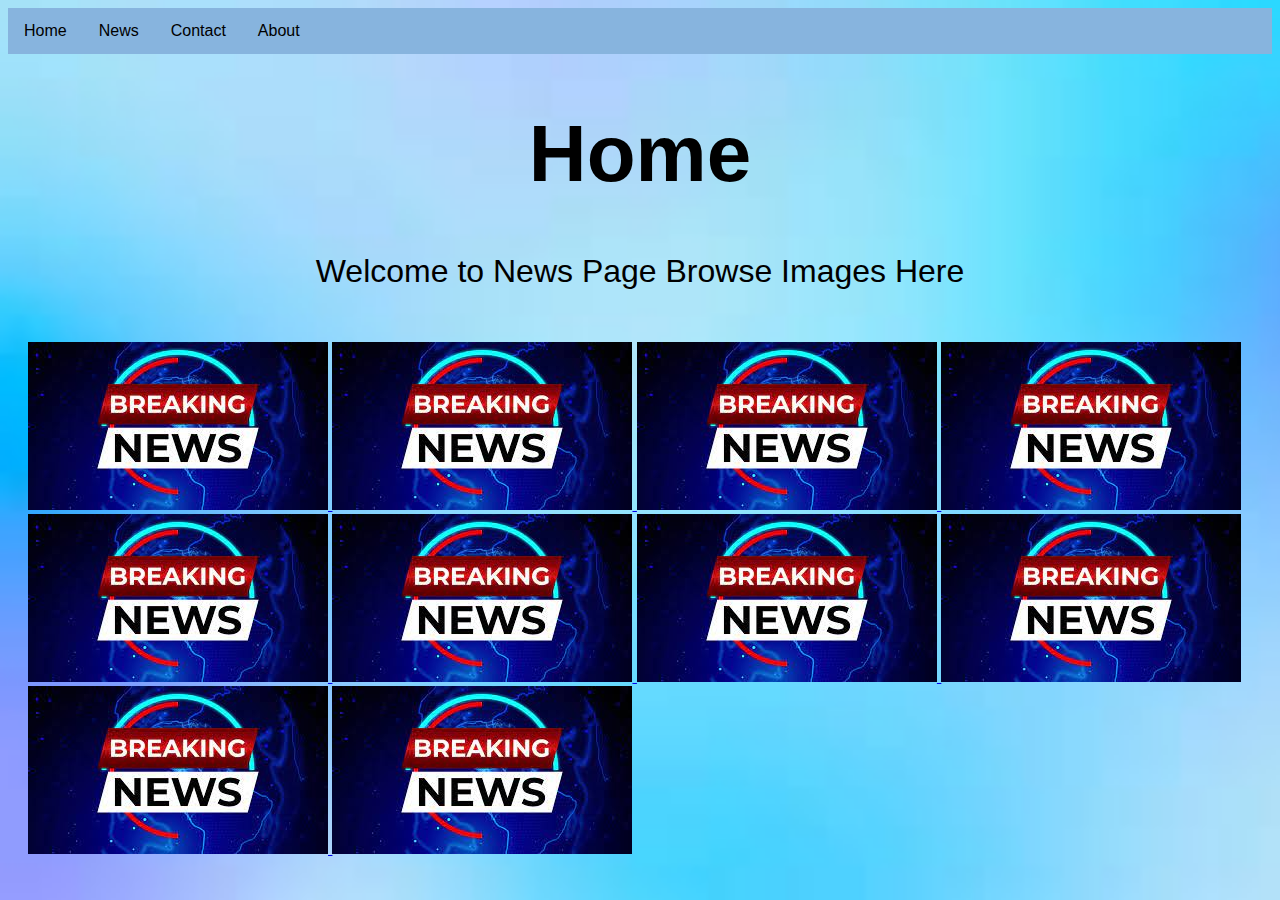
<file: pages/index.html>
<!DOCTYPE html>
<html>
<head>
  <link rel="stylesheet" type="text/css" href="./css/navbar.css">
</head>
<body>
<ul>
  <li><a href="index.html">Home</a></li>
  <li><a href="news.html">News</a></li>
  <li><a href="contact.html">Contact</a></li>
  <li><a href="about.html">About</a></li>
</ul>
<h1>Home</h1>
<p class="container-text">Welcome to News Page Browse Images Here</p>
<div class="container"> 
<a href="news-page.html">
<img src="[data-uri]" alt="news">
<img src="[data-uri]" alt="news">
<img src="[data-uri]" alt="news">
<img src="[data-uri]" alt="news">
<img src="[data-uri]" alt="news">
<img src="[data-uri]" alt="news">
<img src="[data-uri]" alt="news">
<img src="[data-uri]" alt="news">
<img src="[data-uri]" alt="news">
<img src="[data-uri]" alt="news">
</a>
</div>
</body>
</html>
</file>
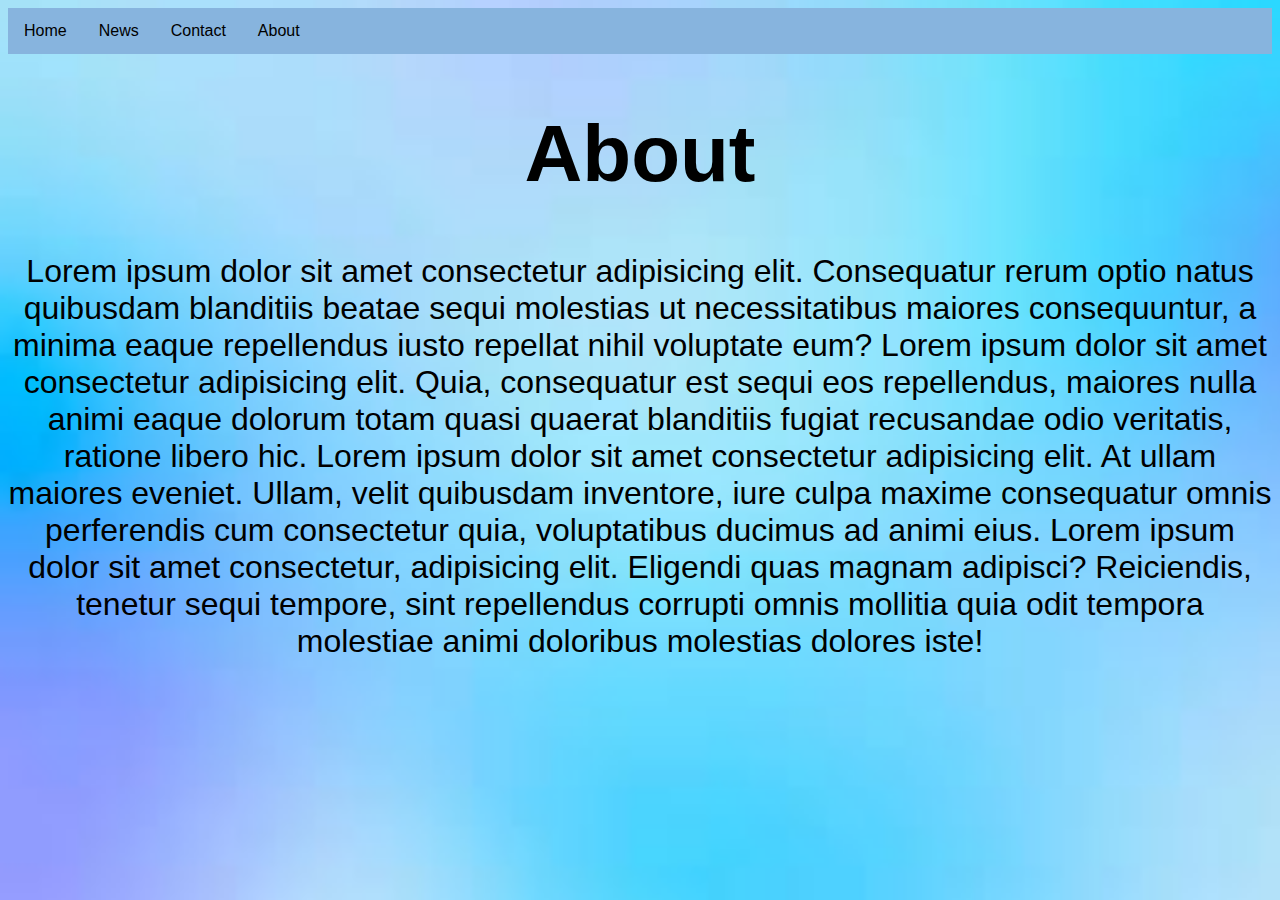
<file: pages/about.html>
<!DOCTYPE html>
<html>
<head>
  <link rel="stylesheet" type="text/css" href="./css/navbar.css">
</head>
<body>
<ul>
  <li><a href="index.html">Home</a></li>
  <li><a href="news.html">News</a></li>
  <li><a href="contact.html">Contact</a></li>
  <li><a href="about.html">About</a></li>
</ul>
<h1>About</h1>
<p class="container-text">
  Lorem ipsum dolor sit amet consectetur adipisicing elit. Consequatur rerum optio natus quibusdam blanditiis beatae sequi molestias ut necessitatibus maiores consequuntur, a minima eaque repellendus iusto repellat nihil voluptate eum? Lorem ipsum dolor sit amet consectetur adipisicing elit.
  Quia, consequatur est sequi eos repellendus, maiores nulla animi eaque dolorum totam quasi quaerat blanditiis fugiat recusandae odio veritatis, ratione libero hic.
  Lorem ipsum dolor sit amet consectetur adipisicing elit. At ullam maiores eveniet. Ullam, velit quibusdam inventore, iure culpa maxime consequatur omnis perferendis cum consectetur quia, voluptatibus ducimus ad animi eius.
  Lorem ipsum dolor sit amet consectetur, adipisicing elit. Eligendi quas magnam adipisci? Reiciendis, tenetur sequi tempore, sint repellendus corrupti omnis mollitia quia odit tempora molestiae animi doloribus molestias dolores iste!

</p>
</body>
</html>
</file>
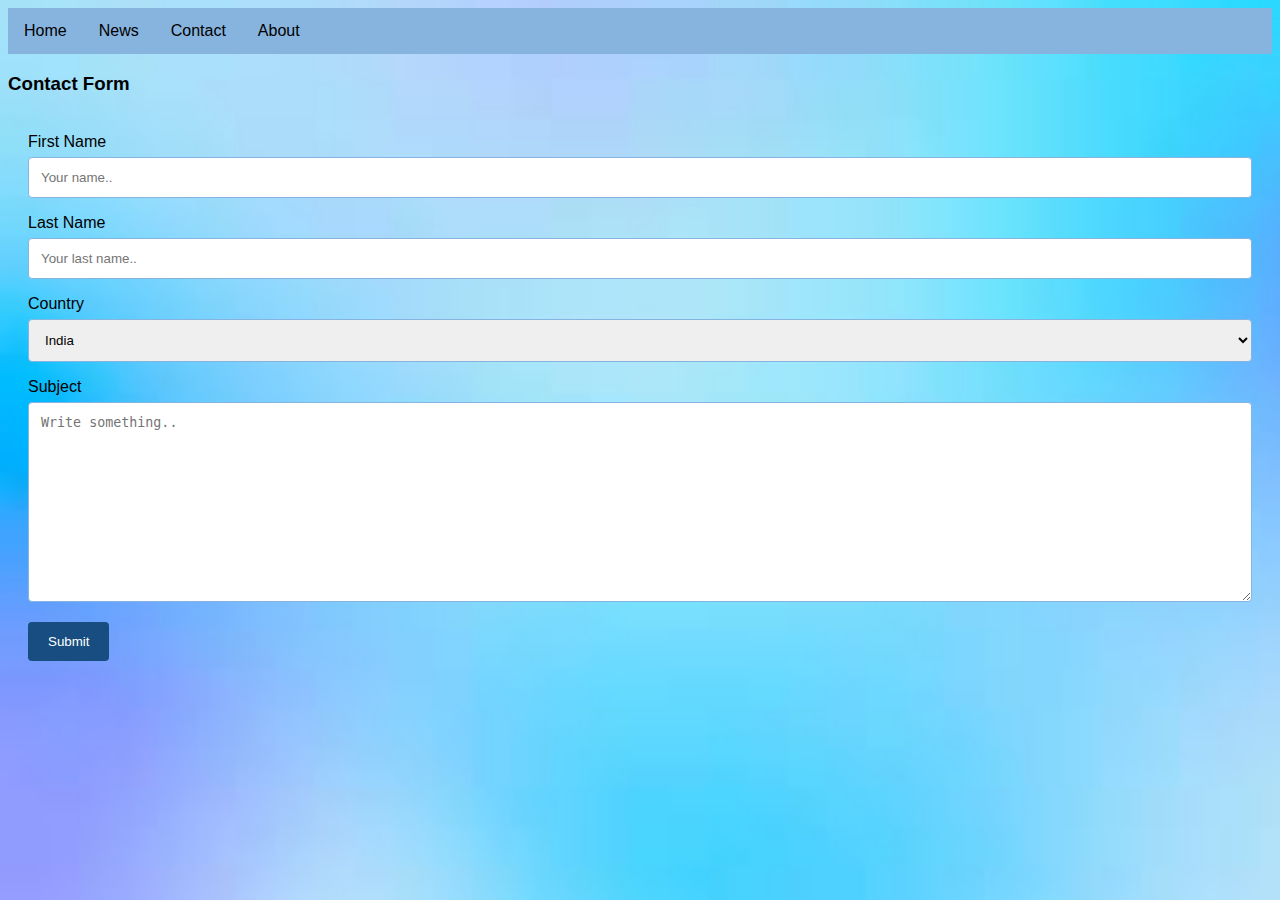
<file: pages/contact.html>
<!DOCTYPE html>
<html>
<head>
<meta name="viewport" content="width=device-width, initial-scale=1">
<link rel="stylesheet" type="text/css" href="./css/navbar.css">
</head>
<body>
  <ul>
    <li><a href="index.html">Home</a></li>
    <li><a href="news.html">News</a></li>
    <li><a href="contact.html">Contact</a></li>
    <li><a href="about.html">About</a></li>
  </ul>
<h3>Contact Form</h3>

<div class="container">
  <form action="/action_page.php">
    <label for="fname">First Name</label>
    <input type="text" id="fname" name="firstname" placeholder="Your name..">

    <label for="lname">Last Name</label>
    <input type="text" id="lname" name="lastname" placeholder="Your last name..">

    <label for="country">Country</label>
    <select id="country" name="country">
      <option value="australia">India</option>
      <option value="canada">Canada</option>
      <option value="usa">USA</option>
    </select>

    <label for="subject">Subject</label>
    <textarea id="subject" name="subject" placeholder="Write something.." style="height:200px"></textarea>

    <input type="submit" value="Submit">
  </form>
</div>

</body>
</html>
</file>
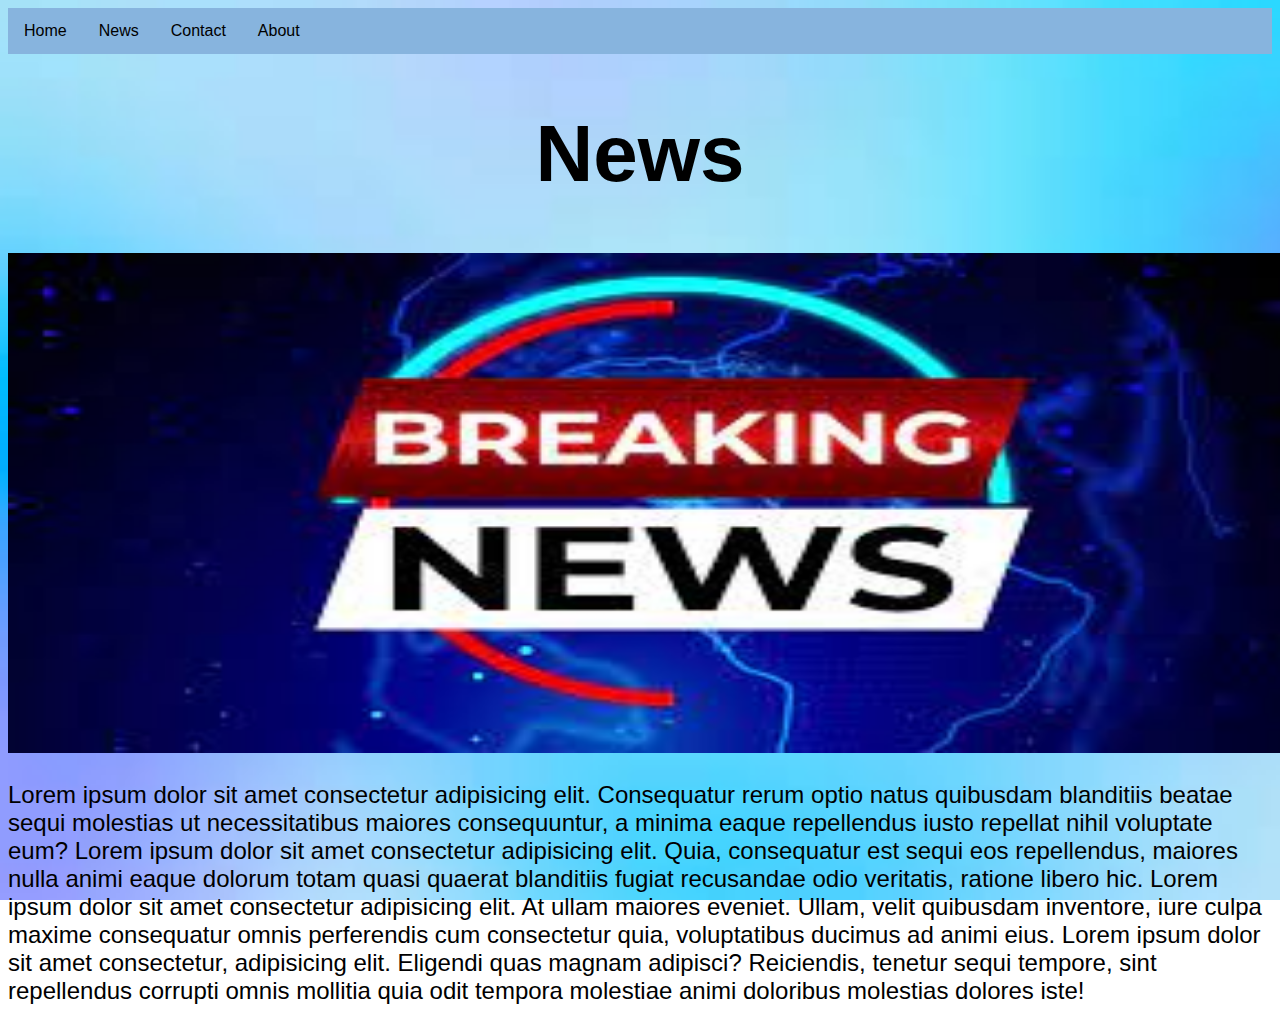
<file: pages/news-page.html>
<!DOCTYPE html>
<html>
<head>
  <link rel="stylesheet" type="text/css" href="./css/navbar.css">
</head>
<body>
<ul>
  <li><a href="index.html">Home</a></li>
  <li><a href="news.html">News</a></li>
  <li><a href="contact.html">Contact</a></li>
  <li><a href="about.html">About</a></li>
</ul>
<h1>News</h1>
<img src="[data-uri]" alt="news" class="page-image">
<p>
  Lorem ipsum dolor sit amet consectetur adipisicing elit. Consequatur rerum optio natus quibusdam blanditiis beatae sequi molestias ut necessitatibus maiores consequuntur, a minima eaque repellendus iusto repellat nihil voluptate eum? Lorem ipsum dolor sit amet consectetur adipisicing elit.
  Quia, consequatur est sequi eos repellendus, maiores nulla animi eaque dolorum totam quasi quaerat blanditiis fugiat recusandae odio veritatis, ratione libero hic.
  Lorem ipsum dolor sit amet consectetur adipisicing elit. At ullam maiores eveniet. Ullam, velit quibusdam inventore, iure culpa maxime consequatur omnis perferendis cum consectetur quia, voluptatibus ducimus ad animi eius.
  Lorem ipsum dolor sit amet consectetur, adipisicing elit. Eligendi quas magnam adipisci? Reiciendis, tenetur sequi tempore, sint repellendus corrupti omnis mollitia quia odit tempora molestiae animi doloribus molestias dolores iste!

</p>
</body>
</html>
</file>
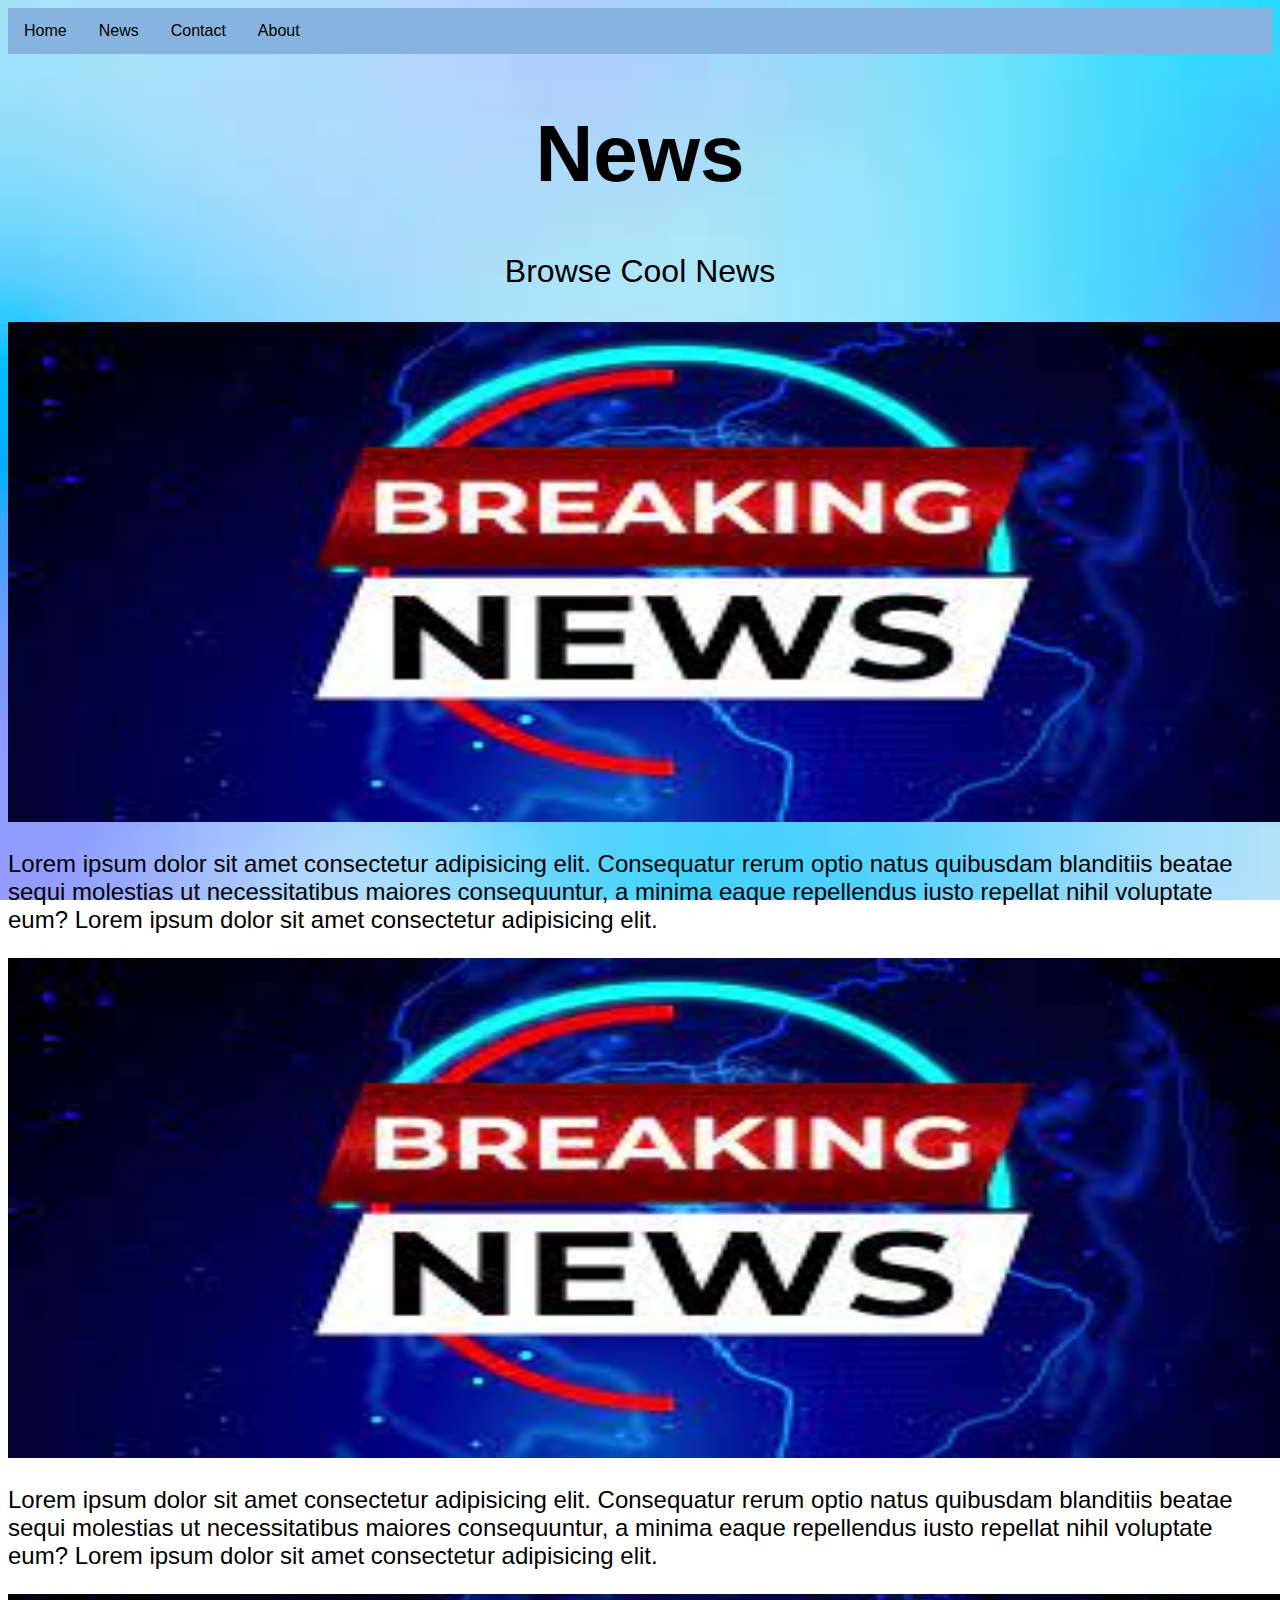
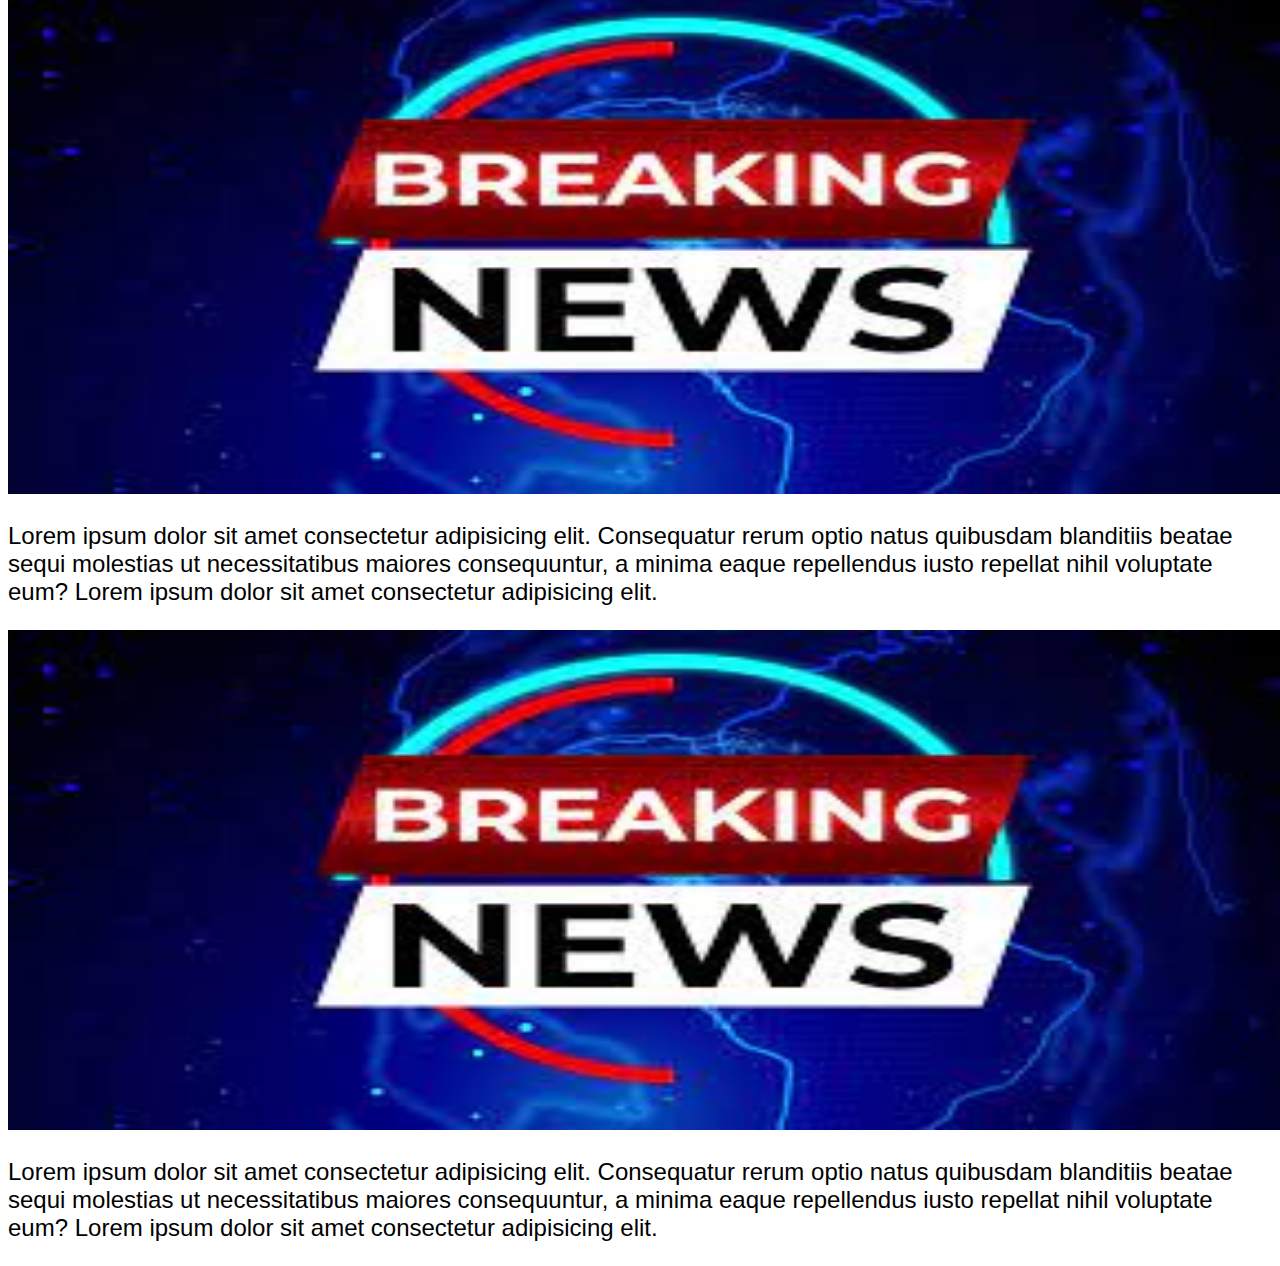
<file: pages/news.html>
<!DOCTYPE html>
<html>
<head>
  <link rel="stylesheet" type="text/css" href="./css/navbar.css">
</head>
<body>
<ul>
  <li><a href="index.html">Home</a></li>
  <li><a href="news.html">News</a></li>
  <li><a href="contact.html">Contact</a></li>
  <li><a href="about.html">About</a></li>
</ul>
<h1>News</h1>
<p class="container-text">Browse Cool News</p>
<img src="[data-uri]" alt="news" class="news-image">
<p>
  Lorem ipsum dolor sit amet consectetur adipisicing elit. Consequatur rerum optio natus quibusdam blanditiis beatae sequi molestias ut necessitatibus maiores consequuntur, a minima eaque repellendus iusto repellat nihil voluptate eum? Lorem ipsum dolor sit amet consectetur adipisicing elit.
</p>
<img src="[data-uri]" alt="news" class="news-image">
<p>
  Lorem ipsum dolor sit amet consectetur adipisicing elit. Consequatur rerum optio natus quibusdam blanditiis beatae sequi molestias ut necessitatibus maiores consequuntur, a minima eaque repellendus iusto repellat nihil voluptate eum? Lorem ipsum dolor sit amet consectetur adipisicing elit.
</p>
<img src="[data-uri]" alt="news" class="news-image">
<p>
  Lorem ipsum dolor sit amet consectetur adipisicing elit. Consequatur rerum optio natus quibusdam blanditiis beatae sequi molestias ut necessitatibus maiores consequuntur, a minima eaque repellendus iusto repellat nihil voluptate eum? Lorem ipsum dolor sit amet consectetur adipisicing elit.
</p>
<img src="[data-uri]" alt="news" class="news-image">
<p>
  Lorem ipsum dolor sit amet consectetur adipisicing elit. Consequatur rerum optio natus quibusdam blanditiis beatae sequi molestias ut necessitatibus maiores consequuntur, a minima eaque repellendus iusto repellat nihil voluptate eum? Lorem ipsum dolor sit amet consectetur adipisicing elit.
</p>
</body>
</html>
</file>
<file: pages/css/navbar.css>
ul {
    list-style-type: none;
    margin: 0;
    padding: 0;
    background-color: rgb(135, 180, 222);
    overflow: hidden;
  }

  li {
   float: left;
  }
  p{
    font-size: x-large;
    justify-content: center;
  }

  body {font-family: Arial, Helvetica, sans-serif;}
* {box-sizing: border-box;}



input[type=submit]:hover {
  background-color: #454ea0;
}
.news-image{
  height: 500px;
  width: 1330px;
  align-items: center;
  justify-content: center;
  content: normal;
}
.container {
  border-radius: 5px;
   background-image: url('[data-uri]');
    background-repeat: no-repeat;
    background-attachment: fixed;
    background-size: cover;
  padding: 20px;
}
.container-text{
  text-align: center;
  font-size: xx-large;
}
.page-image{
  height: 500px;
  width: 1330px;
  align-items: center;
  justify-content: center;
  content: normal;
}
  input[type=text], select, textarea {
    width: 100%;
    padding: 12px;
    border: 1px solid rgb(135, 180, 222);
    border-radius: 4px;
    box-sizing: border-box;
    margin-top: 6px;
    margin-bottom: 16px;
    resize: vertical;
  }
  
  input[type=submit] {
    background-color: rgb(23, 77, 128);
    color: white;
    padding: 12px 20px;
    border: none;
    border-radius: 4px;
    cursor: pointer;
  }
  li a {
    display: block;
    color: black;
    text-align: center;
    padding: 14px 16px;
    text-decoration: none;
  }

  li a:hover {
    background-color: #3333ad;
    color: aliceblue;
  }
  body{
    background-image: url('[data-uri]');
    background-repeat: no-repeat;
    background-attachment: fixed;
    background-size: cover;
  }
  h1{
    font-size: 80px;
    text-align: center;
  }
</file>
